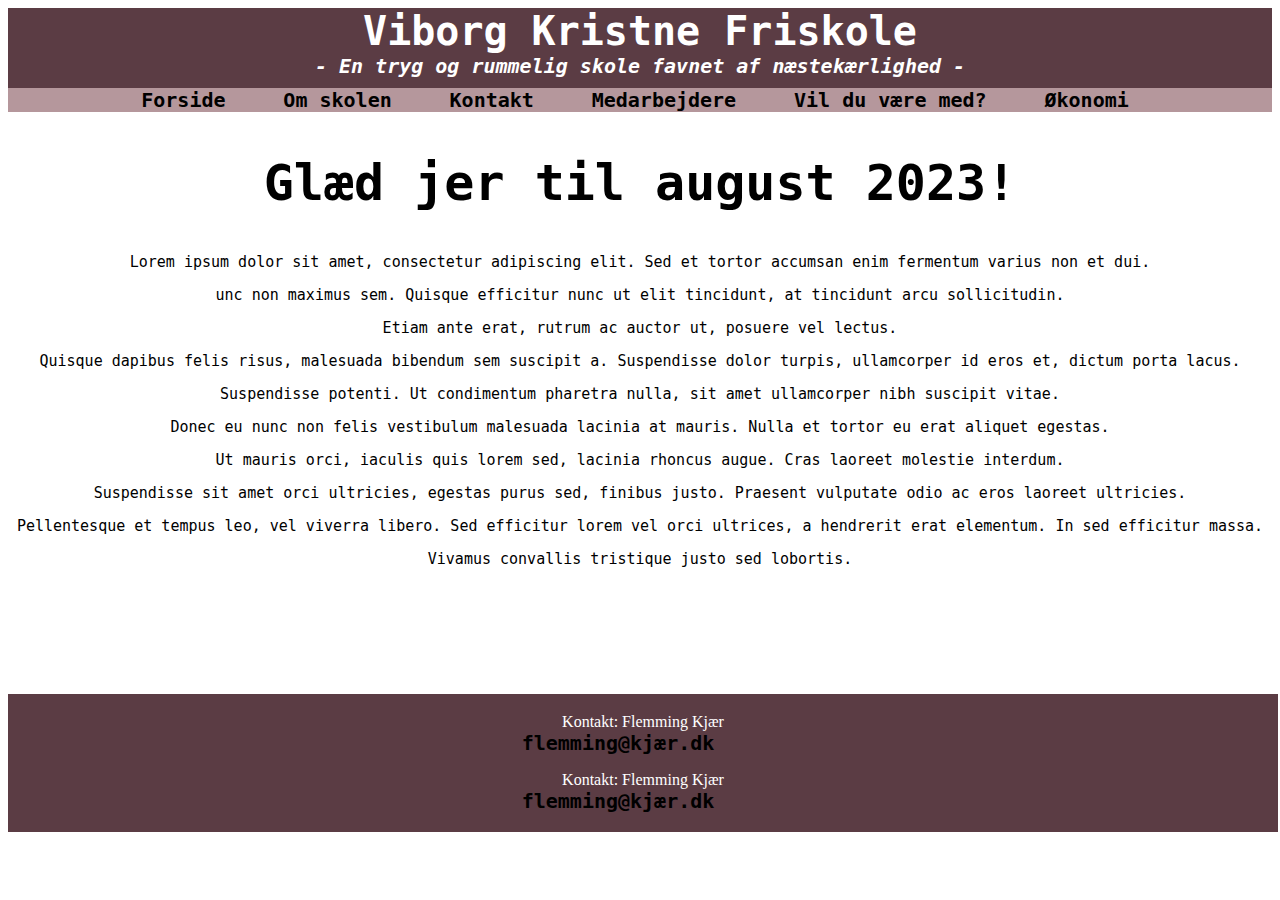
<file: Pages/index.html>
<!DOCTYPE html>
<html lang="en" lang="da">

<head>
    <meta charset="UTF-8">
    <meta http-equiv="X-UA-Compatible" content="IE=edge">
    <meta name="viewport" content="width=device-width, initial-scale=1.0">
    
    <title>Velkommen</title>

    <link rel="stylesheet" href="css.css">
    
<head>


</head>
<body>
    
    <h1>Viborg Kristne Friskole</h1>
    <h3> - En tryg og rummelig skole favnet af næstekærlighed -</h3>

    <nav>
        <ul>
            <li><a href="index.html">Forside</a></li>
            <li><a href="OmSkolen.html">Om skolen</a></li>
            <li><a href="contact.html">Kontakt</a></li>
            <li><a href="medarbejdere.html">Medarbejdere</a></li>
            <li><a href="joinUs.html">Vil du være med?</a></li>
            <li><a href="økonomi.html">Økonomi</a></li>
        </ul>
    </nav>

    <div>
        <h2> Glæd jer til august 2023!</h2>
        <p>
            Lorem ipsum dolor sit amet, consectetur adipiscing elit. Sed et tortor accumsan enim fermentum varius non et dui. </p>
            unc non maximus sem. Quisque efficitur nunc ut elit tincidunt, at tincidunt arcu sollicitudin. </p>
            Etiam ante erat, rutrum ac auctor ut, posuere vel lectus. </p>
            Quisque dapibus felis risus, malesuada bibendum sem suscipit a. Suspendisse dolor turpis, ullamcorper id eros et, dictum porta lacus. </p>
            Suspendisse potenti. Ut condimentum pharetra nulla, sit amet ullamcorper nibh suscipit vitae. </p>
            Donec eu nunc non felis vestibulum malesuada lacinia at mauris. Nulla et tortor eu erat aliquet egestas.</p>
            Ut mauris orci, iaculis quis lorem sed, lacinia rhoncus augue. Cras laoreet molestie interdum. </p>
            Suspendisse sit amet orci ultricies, egestas purus sed, finibus justo. Praesent vulputate odio ac eros laoreet ultricies.</p>
            Pellentesque et tempus leo, vel viverra libero. Sed efficitur lorem vel orci ultrices, a hendrerit erat elementum. In sed efficitur massa. </p>
            Vivamus convallis tristique justo sed lobortis.</p>
    </div>

    <footer>
        <p>Kontakt: Flemming Kjær<br>
        <a>flemming@kjær.dk</a></p>
        <p>Kontakt: Flemming Kjær<br>
        <a>flemming@kjær.dk</a></p>
    </footer>
    
</body>
</html>
</file>
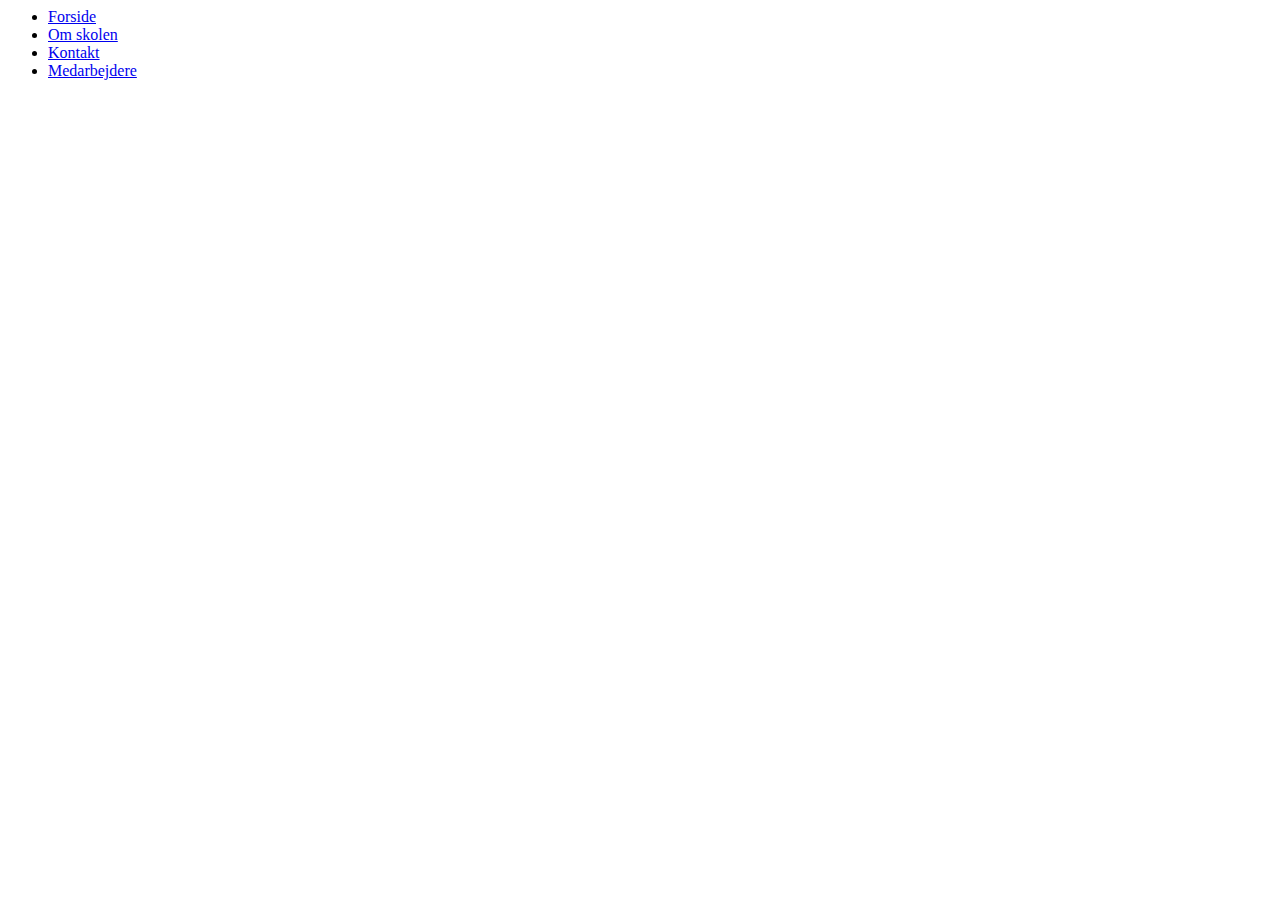
<file: OmSkolen.html>
<html lang="en">
<head>
    <meta charset="UTF-8">
    <meta http-equiv="X-UA-Compatible" content="IE=edge">
    <meta name="viewport" content="width=device-width, initial-scale=1.0">
    <title>Om Skolen</title>

    <style>



        .flex-container 
        {
            align-items: center;
            justify-content: center;
            display: flex;
            background-color: #b59298;
            
        }
            
        .flex-container > div 
        {
            
             background-color: #ffcbb6;
             margin: 50px;
             padding: 20px;
             font-size: 50px;
        }
        
        </style>
</head>

<body>

    <ul>
        <li><a href="html.html">Forside</a></li>
        <li><a href="OmSkolen.html">Om skolen</a></li>
        <li><a href="html.html">Kontakt</a></li>
        <li><a href="html.html">Medarbejdere</a></li>
    </ul>
    
</body>
</html>
</file>
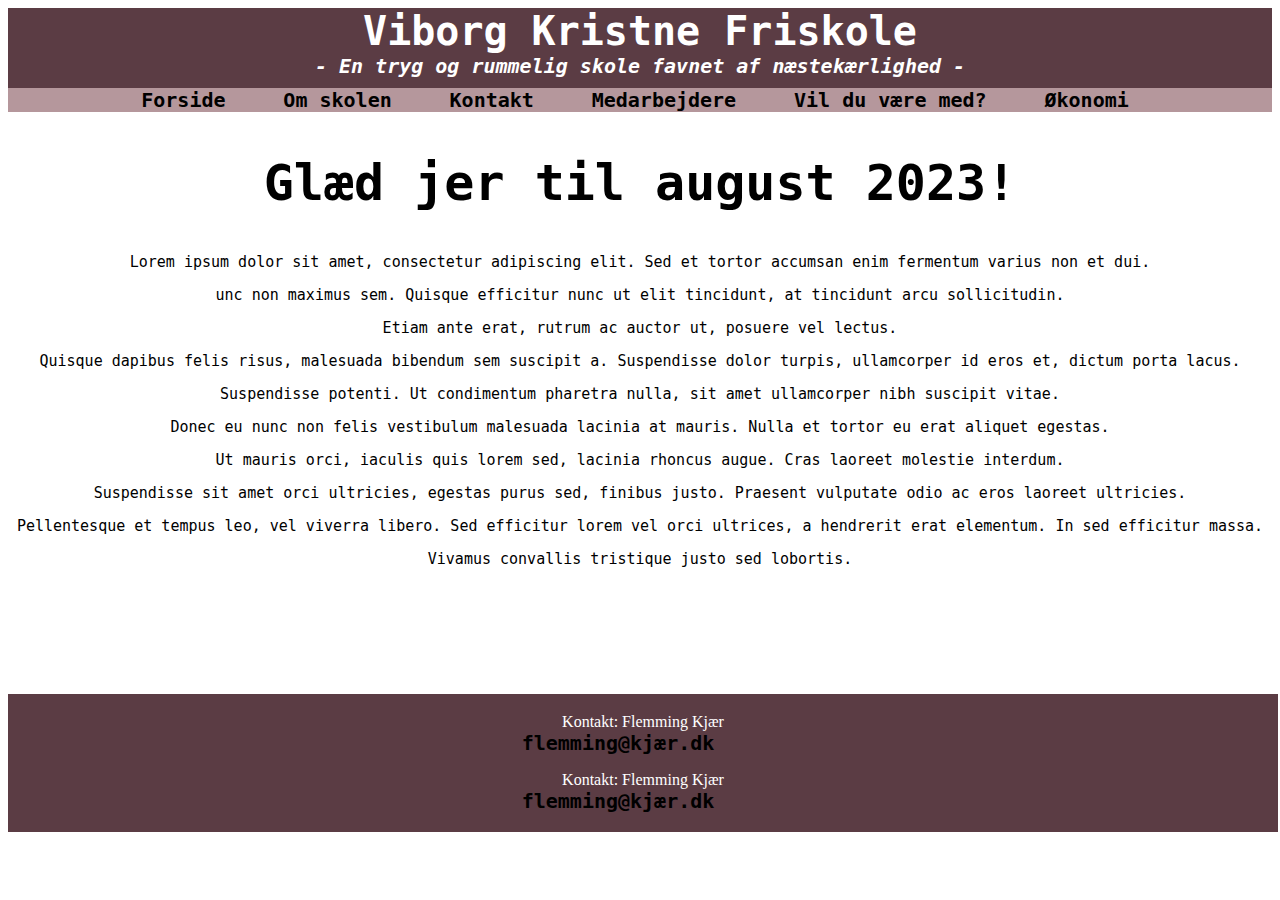
<file: Pages/contact.html>
<!DOCTYPE html>
<html lang="en" lang="da">

<head>
    <meta charset="UTF-8">
    <meta http-equiv="X-UA-Compatible" content="IE=edge">
    <meta name="viewport" content="width=device-width, initial-scale=1.0">
    
    <title>Kontakt</title>

    <link rel="stylesheet" href="css.css">
    
<head>


</head>
<body>
    
    <h1>Viborg Kristne Friskole</h1>
    <h3> - En tryg og rummelig skole favnet af næstekærlighed -</h3>

    <nav>
        <ul>
            <li><a href="index.html">Forside</a></li>
            <li><a href="OmSkolen.html">Om skolen</a></li>
            <li><a href="contact.html">Kontakt</a></li>
            <li><a href="medarbejdere.html">Medarbejdere</a></li>
            <li><a href="joinUs.html">Vil du være med?</a></li>
            <li><a href="økonomi.html">Økonomi</a></li>
        </ul>
    </nav>

    <div>
        <h2> Glæd jer til august 2023!</h2>
        <p>
            Lorem ipsum dolor sit amet, consectetur adipiscing elit. Sed et tortor accumsan enim fermentum varius non et dui. </p>
            unc non maximus sem. Quisque efficitur nunc ut elit tincidunt, at tincidunt arcu sollicitudin. </p>
            Etiam ante erat, rutrum ac auctor ut, posuere vel lectus. </p>
            Quisque dapibus felis risus, malesuada bibendum sem suscipit a. Suspendisse dolor turpis, ullamcorper id eros et, dictum porta lacus. </p>
            Suspendisse potenti. Ut condimentum pharetra nulla, sit amet ullamcorper nibh suscipit vitae. </p>
            Donec eu nunc non felis vestibulum malesuada lacinia at mauris. Nulla et tortor eu erat aliquet egestas.</p>
            Ut mauris orci, iaculis quis lorem sed, lacinia rhoncus augue. Cras laoreet molestie interdum. </p>
            Suspendisse sit amet orci ultricies, egestas purus sed, finibus justo. Praesent vulputate odio ac eros laoreet ultricies.</p>
            Pellentesque et tempus leo, vel viverra libero. Sed efficitur lorem vel orci ultrices, a hendrerit erat elementum. In sed efficitur massa. </p>
            Vivamus convallis tristique justo sed lobortis.</p>
    </div>
    
    <footer>
        <p>Kontakt: Flemming Kjær<br>
        <a>flemming@kjær.dk</a></p>
        <p>Kontakt: Flemming Kjær<br>
        <a>flemming@kjær.dk</a></p>
    </footer>
    
</body>
</html>
</file>
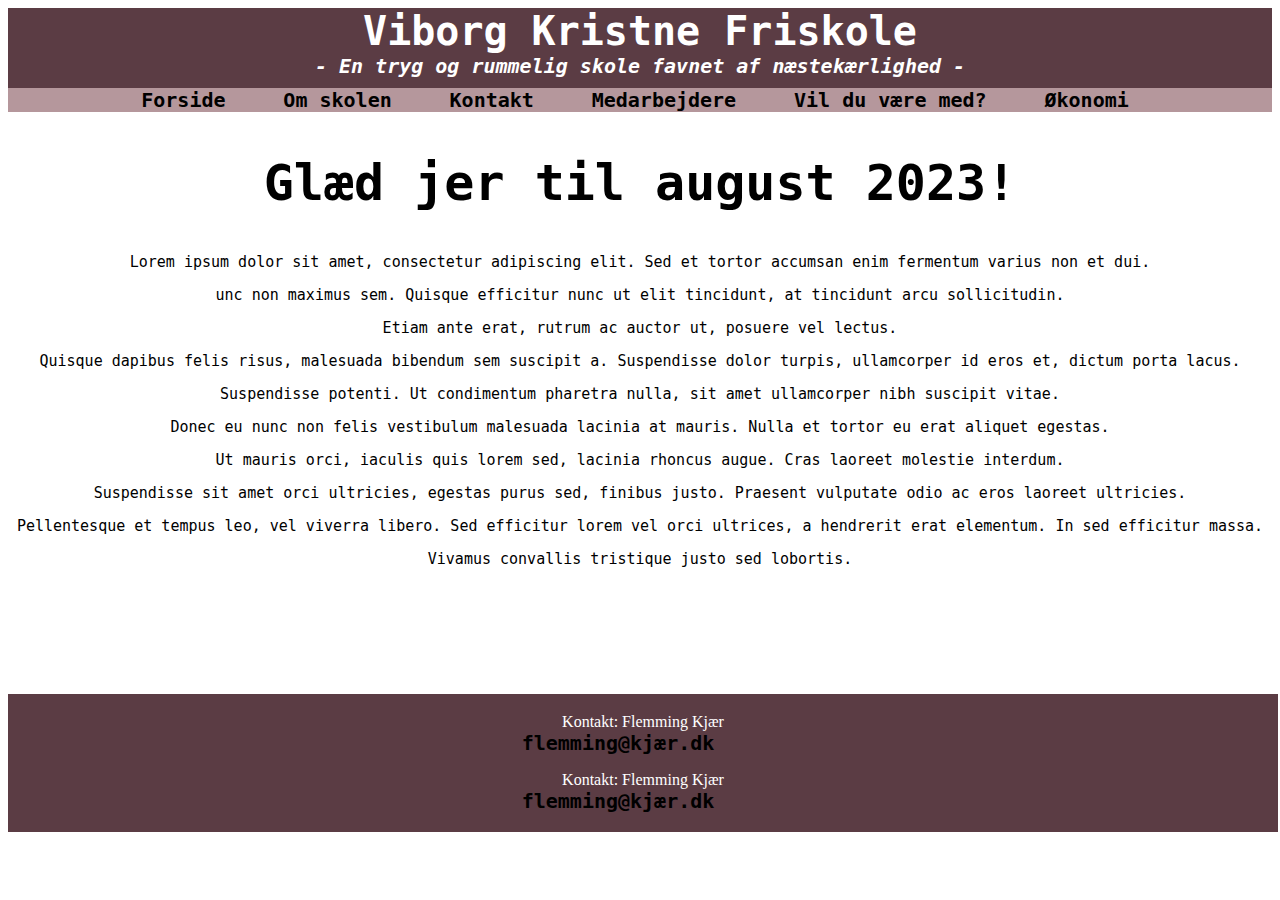
<file: Pages/joinUs.html>
<!DOCTYPE html>
<html lang="en" lang="da">

<head>
    <meta charset="UTF-8">
    <meta http-equiv="X-UA-Compatible" content="IE=edge">
    <meta name="viewport" content="width=device-width, initial-scale=1.0">
    
    <title>Vær med</title>

    <link rel="stylesheet" href="css.css">
    
<head>


</head>
<body>
    
    <h1>Viborg Kristne Friskole</h1>
    <h3> - En tryg og rummelig skole favnet af næstekærlighed - </h3>

    <nav>
        <ul>
            <li><a href="index.html">Forside</a></li>
            <li><a href="OmSkolen.html">Om skolen</a></li>
            <li><a href="contact.html">Kontakt</a></li>
            <li><a href="medarbejdere.html">Medarbejdere</a></li>
            <li><a href="joinUs.html">Vil du være med?</a></li>
            <li><a href="økonomi.html">Økonomi</a></li>
        </ul>
        
    </nav>

    <div>
        <h2> Glæd jer til august 2023!</h2>
        <p>
            Lorem ipsum dolor sit amet, consectetur adipiscing elit. Sed et tortor accumsan enim fermentum varius non et dui. </p>
            unc non maximus sem. Quisque efficitur nunc ut elit tincidunt, at tincidunt arcu sollicitudin. </p>
            Etiam ante erat, rutrum ac auctor ut, posuere vel lectus. </p>
            Quisque dapibus felis risus, malesuada bibendum sem suscipit a. Suspendisse dolor turpis, ullamcorper id eros et, dictum porta lacus. </p>
            Suspendisse potenti. Ut condimentum pharetra nulla, sit amet ullamcorper nibh suscipit vitae. </p>
            Donec eu nunc non felis vestibulum malesuada lacinia at mauris. Nulla et tortor eu erat aliquet egestas.</p>
            Ut mauris orci, iaculis quis lorem sed, lacinia rhoncus augue. Cras laoreet molestie interdum. </p>
            Suspendisse sit amet orci ultricies, egestas purus sed, finibus justo. Praesent vulputate odio ac eros laoreet ultricies.</p>
            Pellentesque et tempus leo, vel viverra libero. Sed efficitur lorem vel orci ultrices, a hendrerit erat elementum. In sed efficitur massa. </p>
            Vivamus convallis tristique justo sed lobortis.</p>
    </div>

    <footer>
        <p>Kontakt: Flemming Kjær<br>
        <a>flemming@kjær.dk</a></p>
        <p>Kontakt: Flemming Kjær<br>
        <a>flemming@kjær.dk</a></p>
    </footer>
    
</body>
</html>
</file>
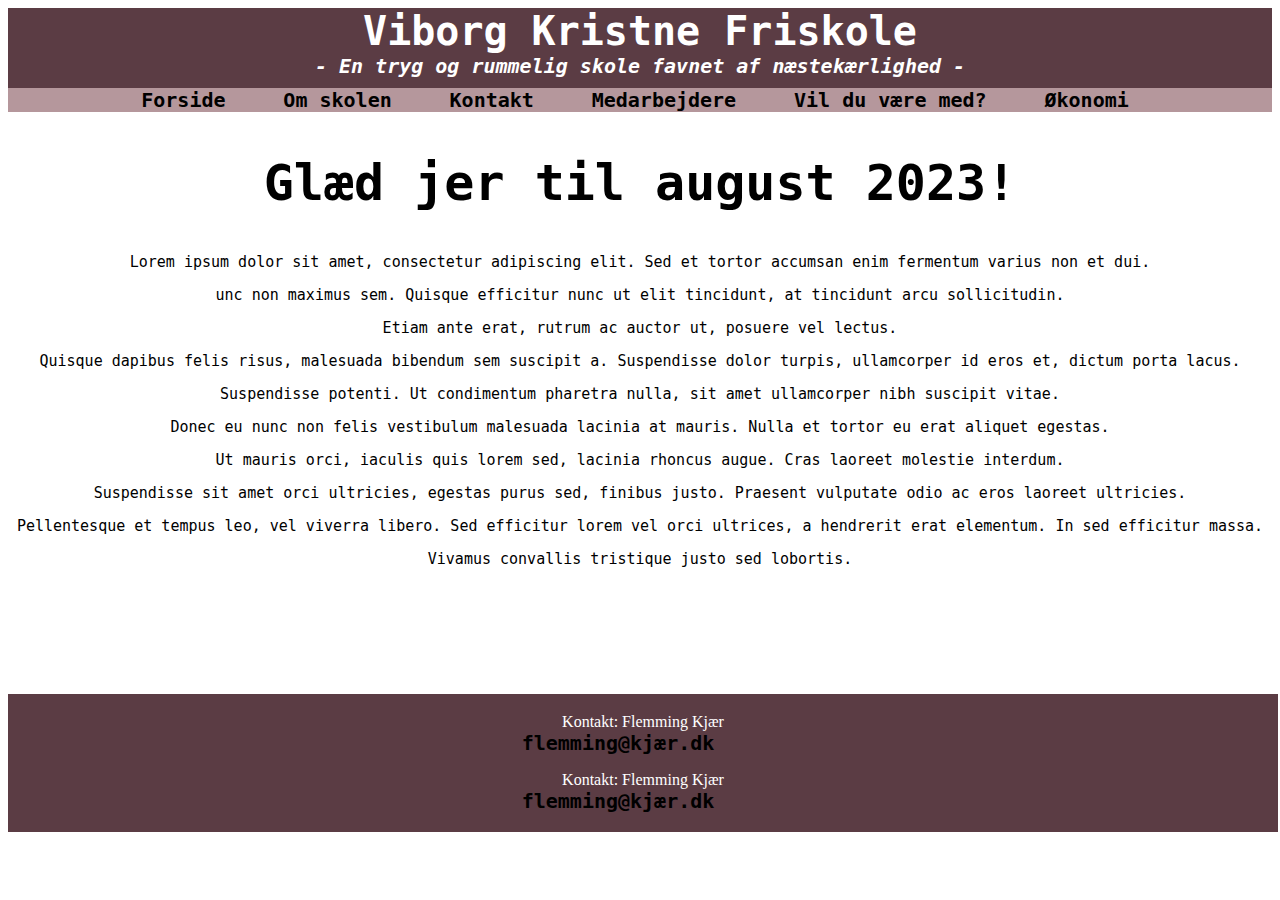
<file: Pages/medarbejdere.html>
<!DOCTYPE html>
<html lang="en" lang="da">

<head>
    <meta charset="UTF-8">
    <meta http-equiv="X-UA-Compatible" content="IE=edge">
    <meta name="viewport" content="width=device-width, initial-scale=1.0">
    
    <title>Medarbejdere</title>

    <link rel="stylesheet" href="css.css">
    
<head>


</head>
<body>
    
    <h1>Viborg Kristne Friskole</h1>
    <h3> - En tryg og rummelig skole favnet af næstekærlighed -</h3>

    <nav>
        <ul>
            <li><a href="index.html">Forside</a></li>
            <li><a href="OmSkolen.html">Om skolen</a></li>
            <li><a href="contact.html">Kontakt</a></li>
            <li><a href="medarbejdere.html">Medarbejdere</a></li>
            <li><a href="joinUs.html">Vil du være med?</a></li>
            <li><a href="økonomi.html">Økonomi</a></li>
        </ul>
        
    </nav>

    <div>
        <h2> Glæd jer til august 2023!</h2>
        <p>
            Lorem ipsum dolor sit amet, consectetur adipiscing elit. Sed et tortor accumsan enim fermentum varius non et dui. </p>
            unc non maximus sem. Quisque efficitur nunc ut elit tincidunt, at tincidunt arcu sollicitudin. </p>
            Etiam ante erat, rutrum ac auctor ut, posuere vel lectus. </p>
            Quisque dapibus felis risus, malesuada bibendum sem suscipit a. Suspendisse dolor turpis, ullamcorper id eros et, dictum porta lacus. </p>
            Suspendisse potenti. Ut condimentum pharetra nulla, sit amet ullamcorper nibh suscipit vitae. </p>
            Donec eu nunc non felis vestibulum malesuada lacinia at mauris. Nulla et tortor eu erat aliquet egestas.</p>
            Ut mauris orci, iaculis quis lorem sed, lacinia rhoncus augue. Cras laoreet molestie interdum. </p>
            Suspendisse sit amet orci ultricies, egestas purus sed, finibus justo. Praesent vulputate odio ac eros laoreet ultricies.</p>
            Pellentesque et tempus leo, vel viverra libero. Sed efficitur lorem vel orci ultrices, a hendrerit erat elementum. In sed efficitur massa. </p>
            Vivamus convallis tristique justo sed lobortis.</p>
    </div>

    <footer>
        <p>Kontakt: Flemming Kjær<br>
        <a>flemming@kjær.dk</a></p>
        <p>Kontakt: Flemming Kjær<br>
        <a>flemming@kjær.dk</a></p>
    </footer>
    
</body>
</html>
</file>
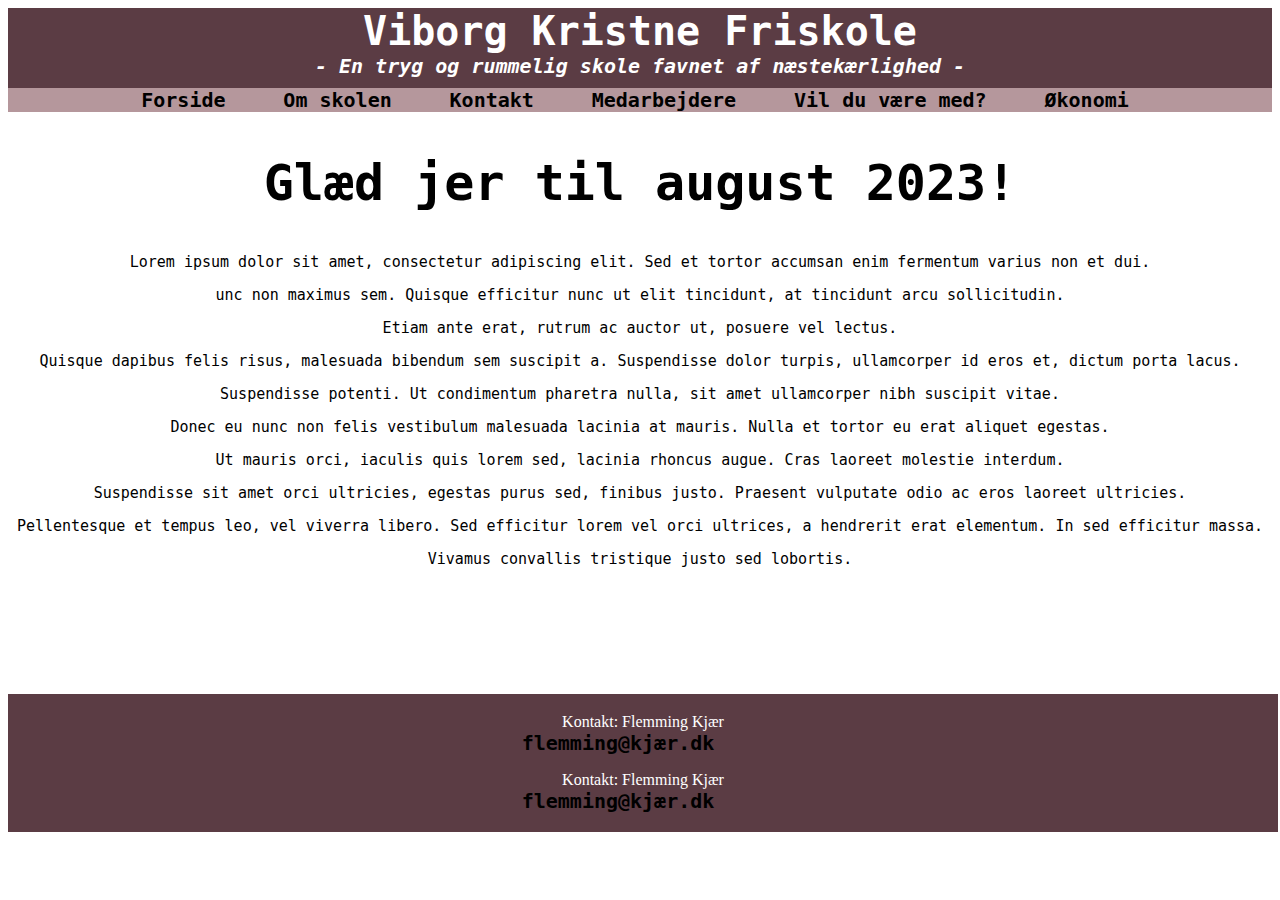
<file: Pages/OmSkolen.html>
<!DOCTYPE html>
<html lang="en" lang="da">

<head>
    <meta charset="UTF-8">
    <meta http-equiv="X-UA-Compatible" content="IE=edge">
    <meta name="viewport" content="width=device-width, initial-scale=1.0">
    
    <title>Om skolen</title>

    <link rel="stylesheet" href="css.css">
    
<head>


</head>
<body>
    
    <h1>Viborg Kristne Friskole</h1>
    <h3> - En tryg og rummelig skole favnet af næstekærlighed - </h3>

    <nav>
        <ul>
            <li><a href="index.html">Forside</a></li>
            <li><a href="OmSkolen.html">Om skolen</a></li>
            <li><a href="contact.html">Kontakt</a></li>
            <li><a href="medarbejdere.html">Medarbejdere</a></li>
            <li><a href="joinUs.html">Vil du være med?</a></li>
            <li><a href="økonomi.html">Økonomi</a></li>
        </ul>
        
    </nav>

    <div>
        <h2> Glæd jer til august 2023!</h2>
        <p>
            Lorem ipsum dolor sit amet, consectetur adipiscing elit. Sed et tortor accumsan enim fermentum varius non et dui. </p>
            unc non maximus sem. Quisque efficitur nunc ut elit tincidunt, at tincidunt arcu sollicitudin. </p>
            Etiam ante erat, rutrum ac auctor ut, posuere vel lectus. </p>
            Quisque dapibus felis risus, malesuada bibendum sem suscipit a. Suspendisse dolor turpis, ullamcorper id eros et, dictum porta lacus. </p>
            Suspendisse potenti. Ut condimentum pharetra nulla, sit amet ullamcorper nibh suscipit vitae. </p>
            Donec eu nunc non felis vestibulum malesuada lacinia at mauris. Nulla et tortor eu erat aliquet egestas.</p>
            Ut mauris orci, iaculis quis lorem sed, lacinia rhoncus augue. Cras laoreet molestie interdum. </p>
            Suspendisse sit amet orci ultricies, egestas purus sed, finibus justo. Praesent vulputate odio ac eros laoreet ultricies.</p>
            Pellentesque et tempus leo, vel viverra libero. Sed efficitur lorem vel orci ultrices, a hendrerit erat elementum. In sed efficitur massa. </p>
            Vivamus convallis tristique justo sed lobortis.</p>
    </div>

    <footer>
        <p>Kontakt: Flemming Kjær<br>
        <a>flemming@kjær.dk</a></p>
        <p>Kontakt: Flemming Kjær<br>
        <a>flemming@kjær.dk</a></p>
    </footer>
    
</body>
</html>
</file>
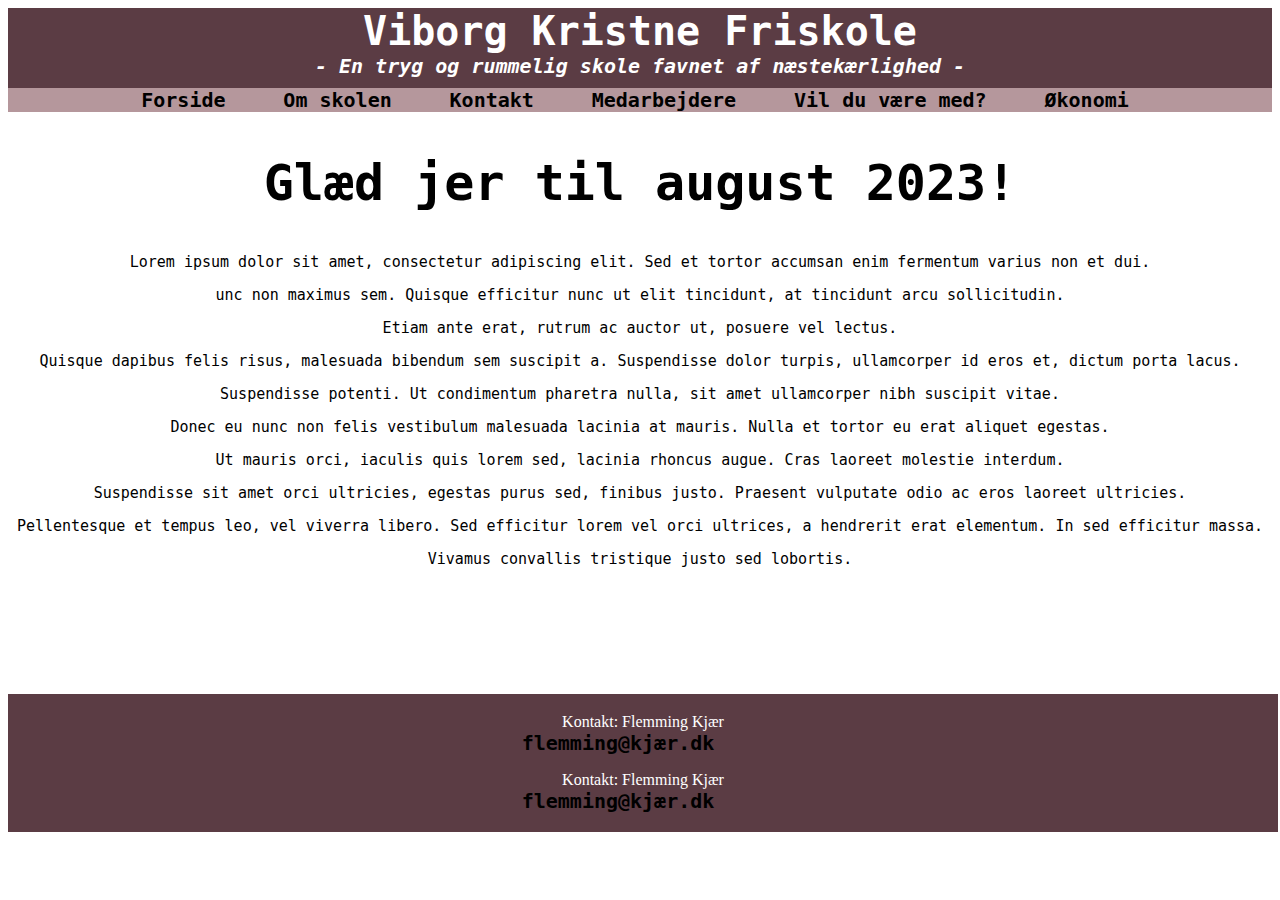
<file: Pages/økonomi.html>
<!DOCTYPE html>
<html lang="en" lang="da">

<head>
    <meta charset="UTF-8">
    <meta http-equiv="X-UA-Compatible" content="IE=edge">
    <meta name="viewport" content="width=device-width, initial-scale=1.0">
    
    <title>Økonomi</title>

    <link rel="stylesheet" href="css.css">
    
<head>


</head>
<body>
    
    <h1>Viborg Kristne Friskole</h1>
    <h3> - En tryg og rummelig skole favnet af næstekærlighed -</h3>

    <nav>
        <ul>
            <li><a href="index.html">Forside</a></li>
            <li><a href="OmSkolen.html">Om skolen</a></li>
            <li><a href="contact.html">Kontakt</a></li>
            <li><a href="medarbejdere.html">Medarbejdere</a></li>
            <li><a href="joinUs.html">Vil du være med?</a></li>
            <li><a href="økonomi.html">Økonomi</a></li>
        </ul>
        
    </nav>

    <div>
        <h2> Glæd jer til august 2023!</h2>
        <p>
            Lorem ipsum dolor sit amet, consectetur adipiscing elit. Sed et tortor accumsan enim fermentum varius non et dui. </p>
            unc non maximus sem. Quisque efficitur nunc ut elit tincidunt, at tincidunt arcu sollicitudin. </p>
            Etiam ante erat, rutrum ac auctor ut, posuere vel lectus. </p>
            Quisque dapibus felis risus, malesuada bibendum sem suscipit a. Suspendisse dolor turpis, ullamcorper id eros et, dictum porta lacus. </p>
            Suspendisse potenti. Ut condimentum pharetra nulla, sit amet ullamcorper nibh suscipit vitae. </p>
            Donec eu nunc non felis vestibulum malesuada lacinia at mauris. Nulla et tortor eu erat aliquet egestas.</p>
            Ut mauris orci, iaculis quis lorem sed, lacinia rhoncus augue. Cras laoreet molestie interdum. </p>
            Suspendisse sit amet orci ultricies, egestas purus sed, finibus justo. Praesent vulputate odio ac eros laoreet ultricies.</p>
            Pellentesque et tempus leo, vel viverra libero. Sed efficitur lorem vel orci ultrices, a hendrerit erat elementum. In sed efficitur massa. </p>
            Vivamus convallis tristique justo sed lobortis.</p>
    </div>
    
    <footer>
        <p>Kontakt: Flemming Kjær<br>
        <a>flemming@kjær.dk</a></p>
        <p>Kontakt: Flemming Kjær<br>
        <a>flemming@kjær.dk</a></p>
    </footer>
    
</body>
</html>
</file>
<file: Pages/css.css>
html {
    height: max-content;
    width: auto;
    background-color: #ffffff;
}

body{
    background-color: #ffffffd3;
    height: auto;
}

h1{
    margin-bottom: 0px;
    margin-top: 0px;
}

h1, h3{
    text-align: center;
    font-size: 40px;
    font-family: monospace;
    color: #ffffff;
    background-color: #5b3c44;
    margin-bottom: 0px;
    width: 100%;
    
}

h3{
    font-size: 20px;
    font-family: monospace;
    font-style: italic;
    margin-top: 0px;
    padding-bottom: 10px;
}


nav {
    display: flex;
    justify-content: center;
    background-color: #b5979c;
    font-family: monospace;
    width: 100%;
}

ul {
    list-style-type: none;
    margin: 0px;
    padding: auto;
    /* background-color: #a77b84; */
    justify-content: center;
}

li {
    display: block;
    display: inline;
    padding: auto;
    text-decoration: none;
}

/* li:hover{
    background-color: #835861;
} */

a {
        text-decoration: none;
        color: rgb(0, 0, 0);
        padding: auto;
        /* width: 100%; */
        margin-right: 50px;
        font-size:x-large;
        font-weight: bolder;
        font-family: monospace;
}

a:hover{
    background-color: #5b3c44;
}
h2{
    font-weight: bold;
    font-size: 50px;
}

footer{
    text-align: center;
  padding: 3px;
  background-color: #5b3c44;
  color: white;
  width: 100%;
  bottom: 0;
}

div{
    text-align:center;   
    margin-bottom: 10%;
    font-family: monospace;
    font-weight: 300;
    font-size: 15px;
}
</file>
